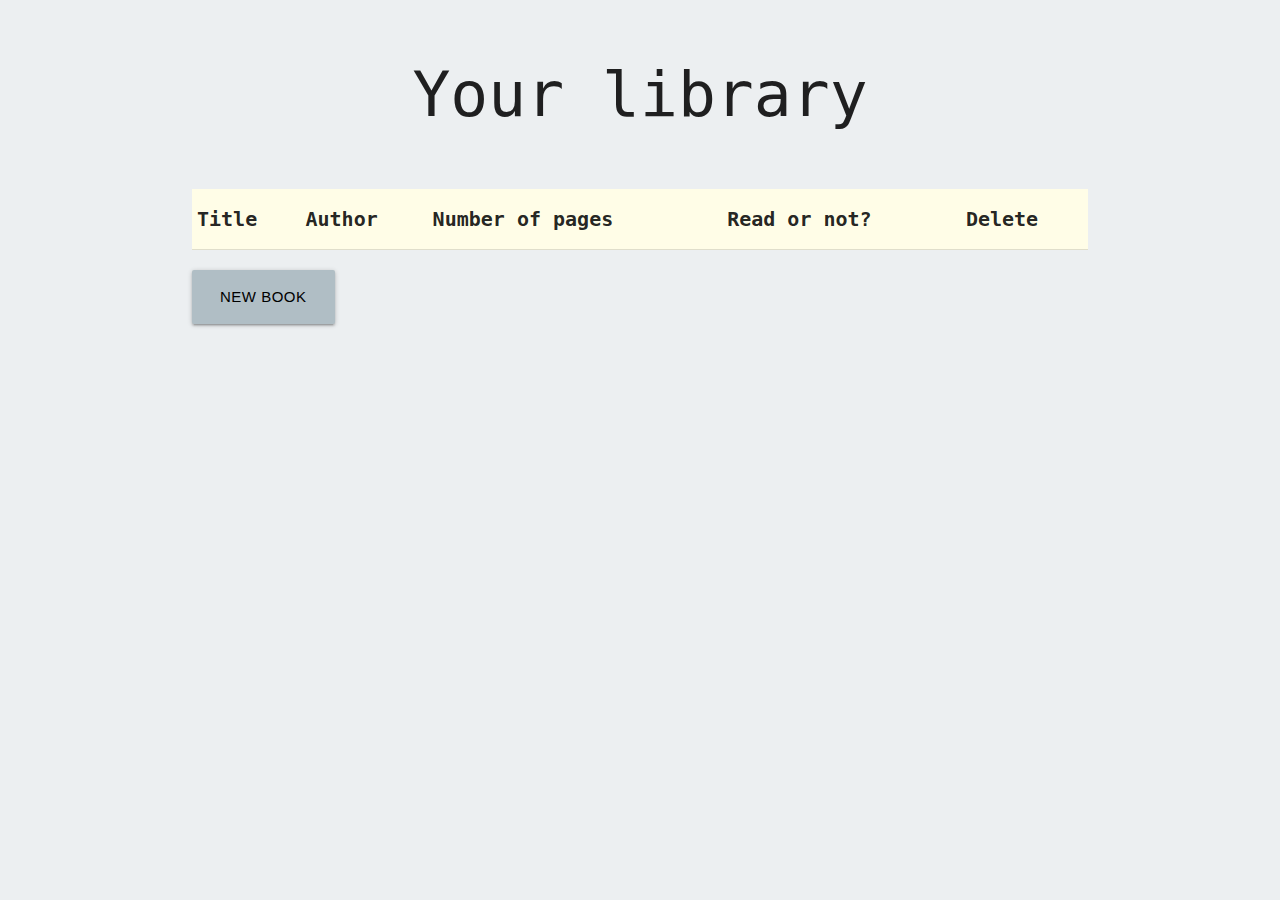
<file: index.html>
<!DOCTYPE html>
<html lang="en">

<head>
  <meta charset="UTF-8">
  <meta name="viewport" content="width=device-width, initial-scale=1, shrink-to-fit=no">
  <link rel="stylesheet" href="https://cdnjs.cloudflare.com/ajax/libs/materialize/1.0.0/css/materialize.min.css">  
  <link rel="stylesheet" href="https://fonts.googleapis.com/icon?family=Material+Icons">        
  <link rel="stylesheet" href="library.css">
  <title>Books</title>
</head>

<body class="blue-grey lighten-5">
  <h1>Your library</h1>
  <div class="container">
    <div class="col l1"></div>
    <div class="col l10">
      <table id="sample-table"class="yellow lighten-5 responsive-table">
        <thead>
          <tr class="row">
            <th>Title</th>
            <th>Author</th>
            <th>Number of pages</th>
            <th>Read or not?</th>
            <th>Delete</th>
          </tr>
        </thead>
        <tbody>
        </tbody>
      </table>
      <!-- form to add new books -->
      <button data-target="modal1" id="newBook" class="waves-effect blue-grey lighten-3 btn-large btn modal-trigger">New Book</button>
    </div>
    <div class="col l1"></div>
  </div>

  <!-- modal -->
  <div id="modal1" class="modal">
    <div class="modal-header">
      <span class="modal-close">&times;</span>
      <h5>Add a new book</h5>
    </div>
    <div class="modal-content">
      <!-- form to add new books -->
      <form id="form1">
        <span>Title:</span>
        <input type="text" name="form" id="book-title" required minlength="5">
        <br>
        <span>Author:</span>
        <input type="text" name="form" id="book-author" required minlength="5">
        <br>
        <span>Number of pages:</span>
        <input type="number" name="form" id="book-pages" required>
        <br>
        <!-- Toggle button in the form -->
        <div class="switch">
          <span>Read:</span>
          <label class="switch">
            <input type="checkbox" id="book-read"></input>
            <span class="lever"></span>
          </label> 
        </div>
        <br>
        <div class="modal-footer">
          <button id="submit" class="waves-effect blue-grey lighten-3 btn" type="submit">Add New Book</button>
        </div>
      </form>
    </div>
  </div>

  <script src="https://cdnjs.cloudflare.com/ajax/libs/materialize/1.0.0/js/materialize.min.js"></script>  
  <script src="library.js"></script>
</body>
</html>
</file>
<file: library.css>
h1 {
  font-family: monospace;
  text-align: center;
  margin: 60px;
}

h5 {
  font-family: monospace;
  text-align: center;
  margin: 30px;
  margin-top: 60px;
}
tbody {
  font-family: monospace;
  font-size: 20px;
}

table {
  margin-bottom: 20px;
}

#newBook {
  color: black;
}

.row {
  font-family: monospace;
  font-size: 20px;
}

/* The Close Button */
.modal-close {
  color: #aaa;
  float: right;
  font-size: 28px;
  font-weight: bold;
  margin-top: -30px;
  margin-right: 20px;
}

.modal-close:hover,
.modal-close:focus {
  color: black;
  text-decoration: none;
  cursor: pointer;
}

.modal .modal-footer {
  padding-right: 20px;
}
</file>
